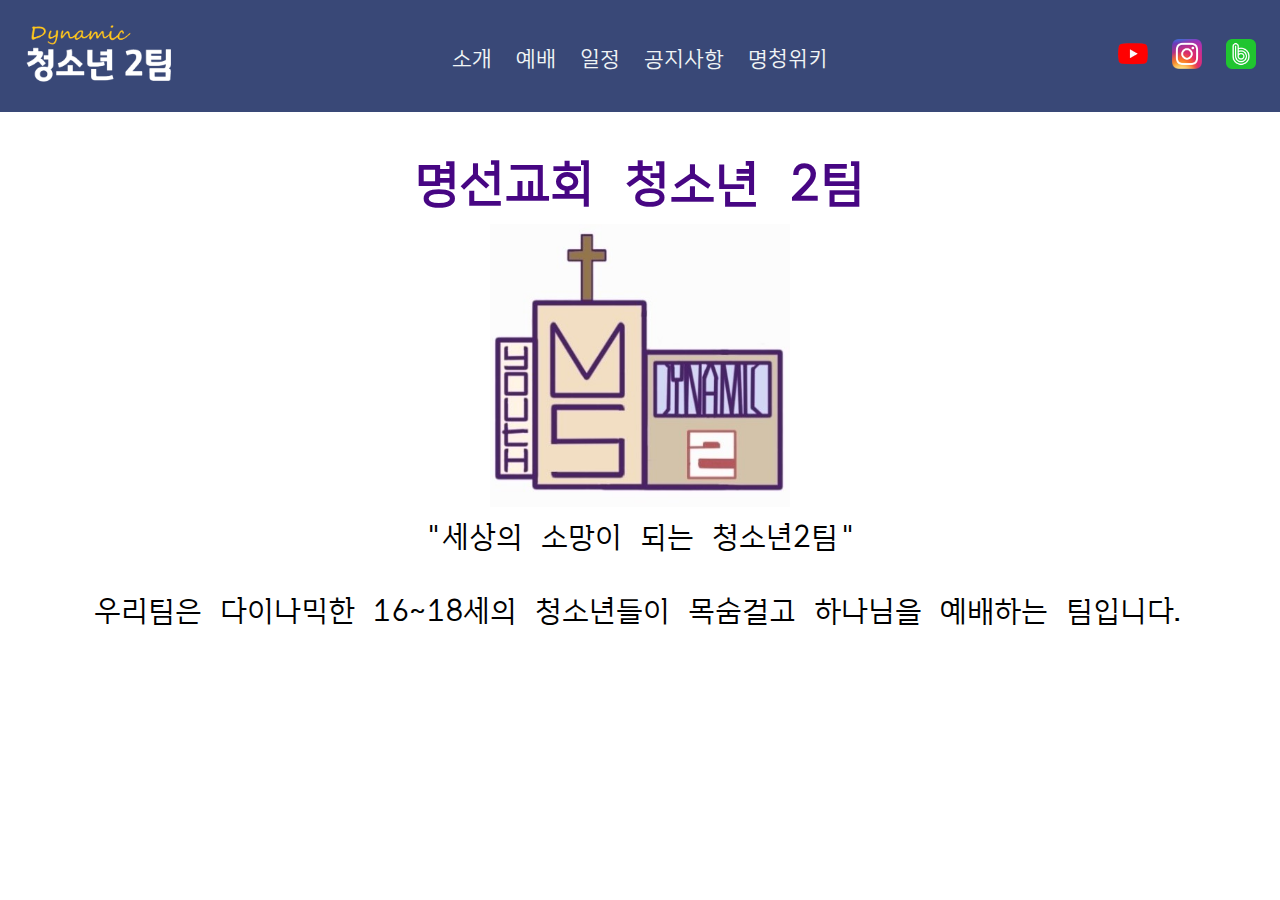
<file: index.html>
<!DOCTYPE html>
<html lang="en">
  <head>
    <meta charset="UTF-8" />
    <meta name="viewport" content="width=device-width, initial-scale=1.0" />
    <link rel="stylesheet" href="navbar.css">
    <link rel="stylesheet" href="mainpage.css">
    <link rel="preconnect" href="https://fonts.googleapis.com">
    <link rel="preconnect" href="https://fonts.gstatic.com" crossorigin>
    <link href="https://fonts.googleapis.com/css2?family=Black+Han+Sans&family=Dongle&family=Orbit&display=swap" rel="stylesheet">
    <link rel="favicon" href="favicon.ico">
    <title>명선교회 청소년 2팀</title>
    <script src="main.js" defer></script>
  </head>

  <body>
    <!-- Nav container -->
    

    <nav class="navbar">
      <!-- Logo with text -->
      <div class="navbar__logo">
        <a href="index.html"><img src="logo1 - 복사본.png" alt="명선교회 청소년 2팀" width="162"></a>
      </div>
      <!-- Menu -->
      <ul class="navbar__menu">
        <li><a href="intropage.html">소개</a></li>
        <li><a href="worshippage.html">예배</a></li>
        <li><a href="schedulepage.html">일정</a></li>
        <li><a href="noticepage.html">공지사항</a></li>
        <li><a href="wikipage.html">명청위키</a></li>
        <br><br><br>
        <div class="hidbox"></div>
      </ul>
      <!-- Icons -->
      <ul class="navbar__icons">
        <li><a href="www.youtube.com"><img src="youtube.png" alt="youtube"  width="30" height="30"></a></li>
        <li><img src="instagram.png" alt="insta"  width="30" height="30"></li>
        <li><img src="band.png" alt="band" width="30" height="30" ></a></li>
        
        <!--<img src="youtube.png" alt="youtube"  width="50" height="50">
        <div class="hidbox">⠀⠀⠀</div>
        <img src="instagram.png" alt="insta"  width="50" height="50">
        <div class="hidbox">⠀⠀⠀</div>
        <img src="band.png" alt="band" width="50" height="50" >
        <div class="hidbox">⠀⠀⠀⠀⠀⠀</div>-->
        
      </ul>
      <!-- Toggle button -->
      <a href="#" class="navbar__toggleBtn">
        <i class="fas fa-bars"></i>
      </a>
    </nav>

    <div class="headline">명선교회 청소년 2팀</div>
    <div class="mainimage">
      <a href=""><img src="mainimage.jpg" alt="" width="300"></a>
    </div>

    <div class="text1">
    <div class="content1">"세상의 소망이 되는 청소년2팀"</div>
    <div class="content1">우리팀은 다이나믹한 16~18세의 청소년들이 목숨걸고 하나님을 예배하는 팀입니다.</div>
    </div>


  </body>

</html>
</file>
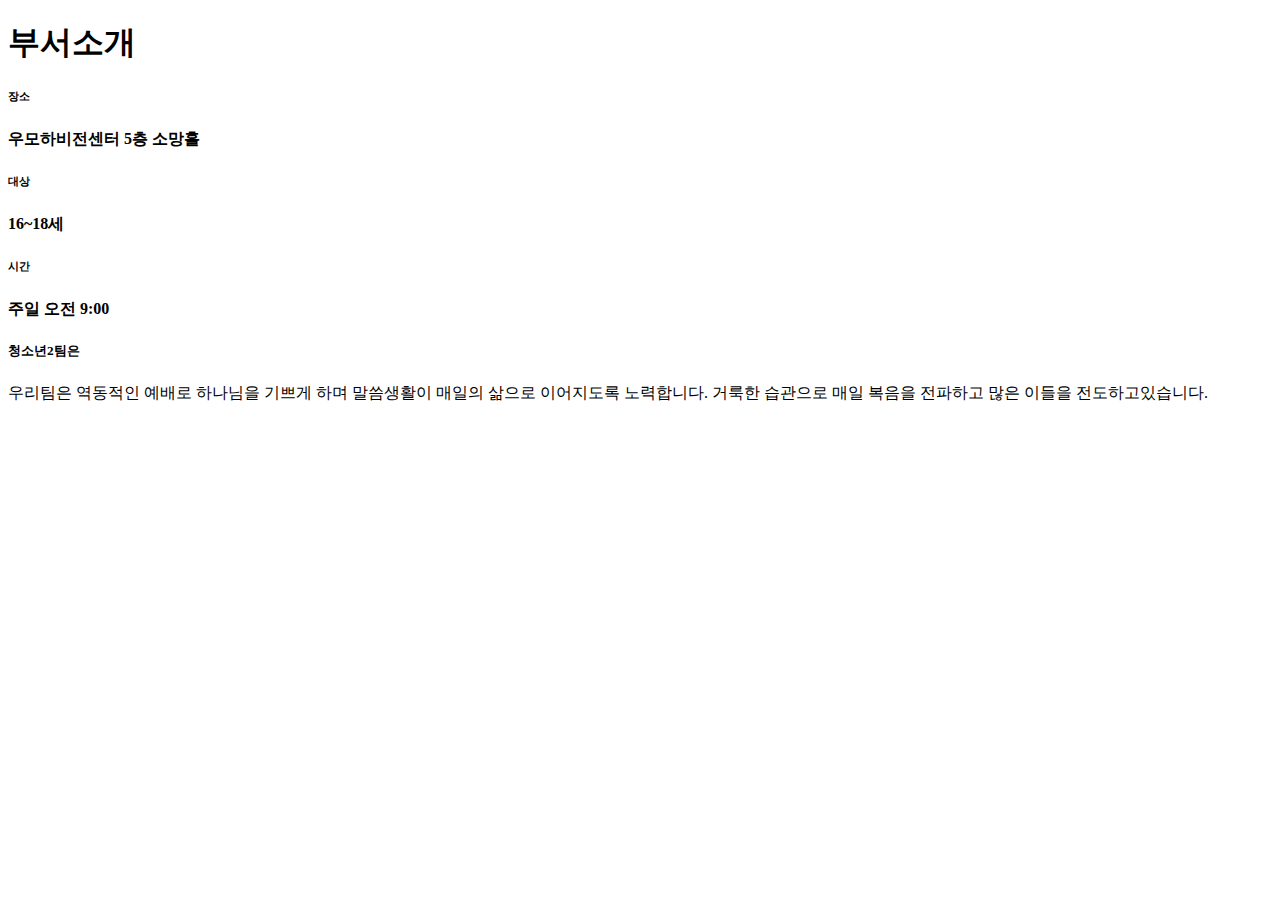
<file: intropage.html>
<!DOCTYPE html>
<html lang="en">
<head>
    <meta charset="UTF-8">
    <meta name="viewport" content="width=device-width, initial-scale=1.0">
    <title>Document</title>
</head>
<body>
    













    <div class="edu_info_wrap row container" data-aos="fade-up">
        <div class="col-md-2"><h1 class="s_tit">부서소개</h1></div>
        <div class="col-md-10 edu_info_con_wrap">
          <div class="edu_info_con">
            <div class="edu_ico1 edu_icon"></div>
            <h6>장소</h6>
            <h4>우모하비전센터 5층 소망홀</h4>
          </div>
      
          <div class="edu_info_con">
            <div class="edu_ico2 edu_icon"></div>
            <h6>대상</h6>
            <h4>16~18세</h4>
          </div>
      
          <div class="edu_info_con">
            <div class="edu_ico3 edu_icon"></div>
            <h6>시간</h6>
            <h4>주일 오전 9:00</h4>
          </div>
        </div>
      </div>
      
      <div class="container">
        <div class="edu_des" data-aos="fade-up">
          <h5 class="sub_sub_title">청소년2팀은</h5>
          <p class="sub_des">
            우리팀은 역동적인 예배로 하나님을 기쁘게 하며 말씀생활이 매일의 삶으로
            이어지도록 노력합니다. 거룩한 습관으로 매일 복음을 전파하고 많은 이들을
            전도하고있습니다.
          </p>
        </div>
        
</body>
</html>
</file>
<file: navbar.css>
/* Global */

.orbit-regular {
    font-family: "Orbit", sans-serif;
    font-weight: 400;
    font-style: normal;
  }


:root {
    --text-color: #f0f4f5;
    --background-color: #001350c6;
    --accent-color: #001838c7;
  }
  
  * {
    /* Tells the browser to account for any border and 
    padding in the values you specify for an element's 
    width and height. */
    box-sizing: border-box;
  }
  
  body {
    margin: 0;
    font-family: "Orbit", sans-serif;;4
    background-image: url();
  }
  
  a {
    text-decoration: none;
    color: var(--text-color);
  }
  
  /* Nav container */
  .navbar {
    display: flex;
    justify-content: space-between;
    align-items: center;
    padding: 8px 12px;
    
    background-color: var(--background-color);
    
  }
  
  /* Logo with text */
  .navbar__logo {
    font-size: 24px;
    color: var(--text-color);
    
  }
  
  
  
  /* Menu */
  .navbar__menu {
    display: flex;
    align-items: center;
    padding-left: 0;
    list-style: none;
    font-size:22px;
    margin-top: 0;
    margin-bottom: 0;
    
  }
  
  .navbar__menu li {
    padding: 8px 12px;
  }
  
  .navbar__menu li:hover {
    background-color: var(--accent-color);
    border-radius: 4px;
  }
  .navbar__icons {
    list-style: none;
    color: var(--text-color);
    display: flex;
    padding-left: 0;
    margin-top: 1;
    margin-bottom: 1;
    
  }
  
  /* Icons */
  .navbar__icons li {
    padding: 8px 12px;
  }
  

  .hidbox{

    width: 300;
  }
  /* Toggle button */
  .navbar__toggleBtn {
    display: none;
    position: absolute;
    right: 32px;
    font-size: 24px;
    color: var(--accent-color);
  }


  
  /* For small screen */
  @media screen and (max-width: 768px) {
    /* Nav container */
    .navbar {
      flex-direction: column;
      align-items: flex-start;
      padding: 8px 24px;
    }
  
    /* Menu */
    .navbar__menu {
      display: none;
      flex-direction: column;
      text-align: center;
      width: 100%;
    }
  
    .navbar__menu a {
      /* Fill in an entire line so that user can click on any space */
      display: block;
    }
  
    /* Icons */
    .navbar__icons {
      display: none;
      justify-content: center;
      width: 100%;
    }
  
    /* Toggle button */
    .navbar__toggleBtn {
      display: block;
    }
  
    /* When toggle button is clicked - active state */
    .navbar__menu.active,
    .navbar__icons.active {
      display: flex;
    }


    .headline {
      display: flex;
      justify-items: center;    
      background-color: aqua;



    }
    .mainimage

  }
</file>
<file: mainpage.css>
.body
    {
        background-image: url(../images/logo.png);
    }

.headline 
    {
        display: flex;
        font-size: 50px;
        justify-content: center;
        align-items: center;
        padding-top: 30px;
        font-weight: bold;
        color: rgb(71, 6, 131);
        /*  background-color: aqua;*/

    }

.mainimage
    {
        display: flex;
        justify-content: center;
        align-items: center;
        padding-top: 10px;
    }

.text1
    {
        display: grid;
        place-items: center;
        font-size: 30px;

    }

.content1
    {
        margin-bottom: 30px;
    }
.miniheadline
    {
        font-weight: bold;
    }
</file>
